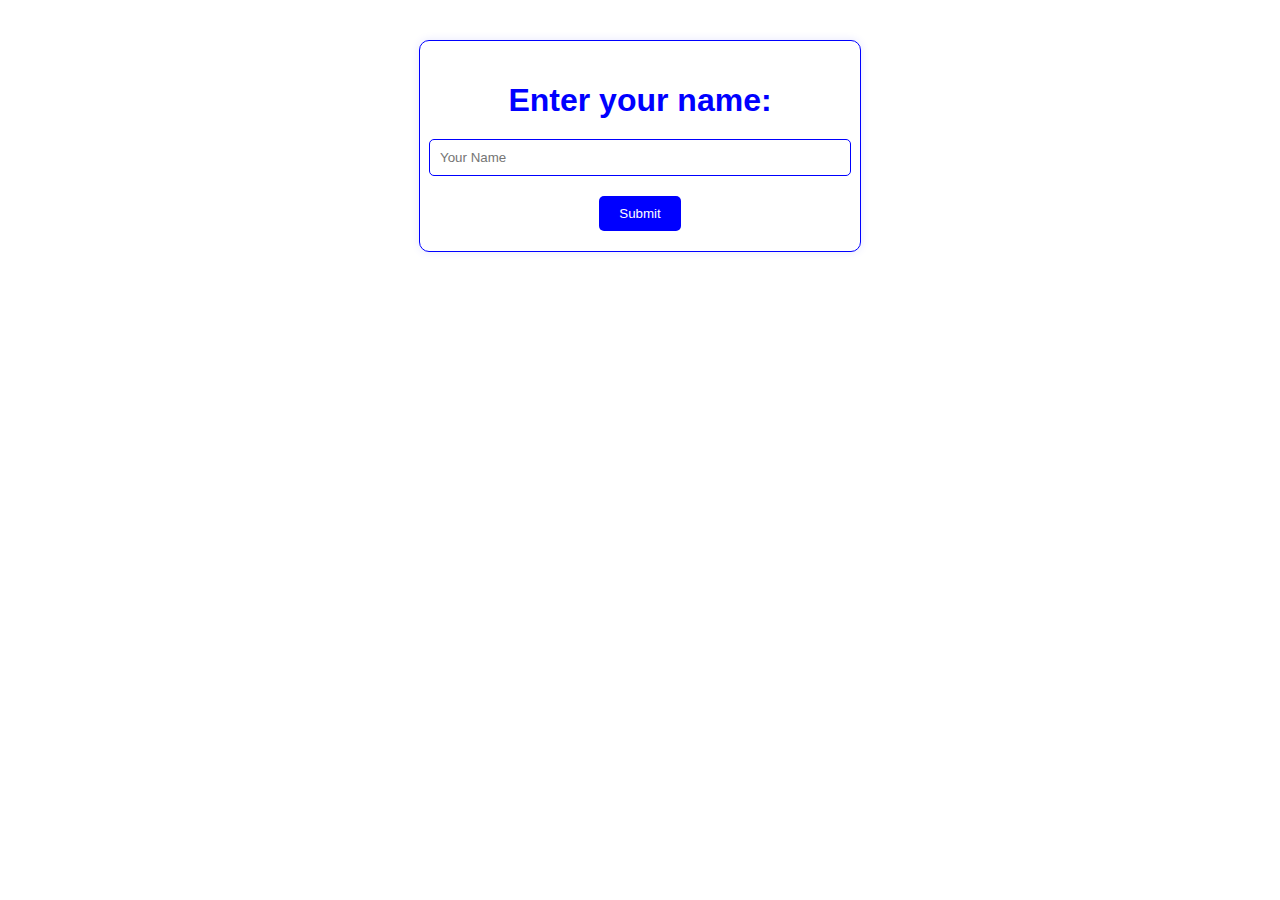
<file: index.html>
<!DOCTYPE html>
<html lang="en">
<head>
  <meta charset="UTF-8" />
  <meta name="viewport" content="width=device-width, initial-scale=1.0"/>
  <title>Submit Your Name</title>
  <link rel="stylesheet" href="styles.css" />
</head>
<body>
  <div class="container">
    <h1>Enter your name:</h1>
    <form id="name-form">
      <input type="text" id="name-input" placeholder="Your Name" required />
      <button type="submit">Submit</button>
    </form>
  </div>

  <script type="module" src="submit.js"></script>
</body>
</html>
</file>
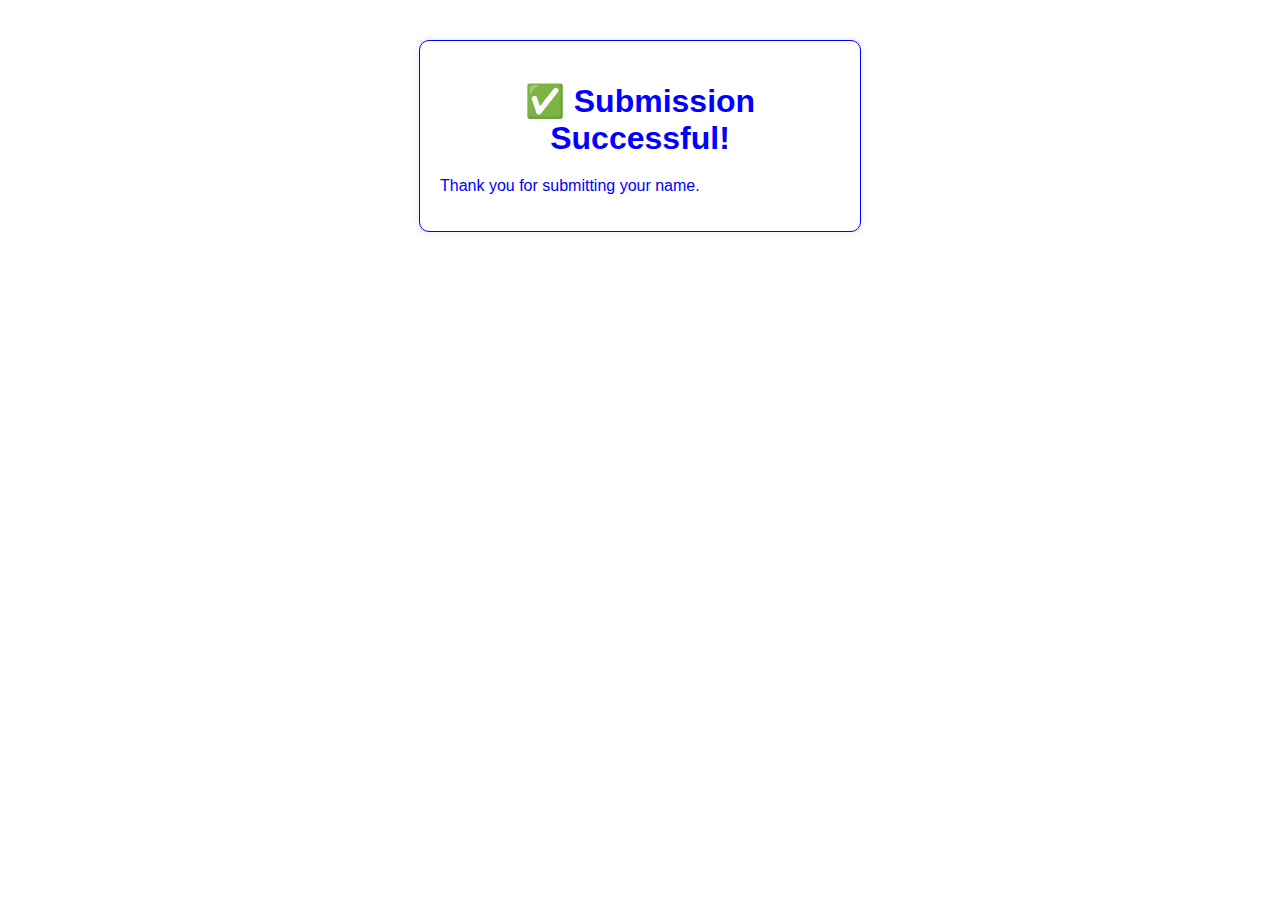
<file: success.html>
<!DOCTYPE html>
<html lang="en">
<head>
  <meta charset="UTF-8" />
  <title>Success</title>
  <link rel="stylesheet" href="styles.css" />
</head>
<body>
  <div class="container">
    <h1>✅ Submission Successful!</h1>
    <p>Thank you for submitting your name.</p>
  </div>
</body>
</html>
</file>
<file: styles.css>
body {
  font-family: Arial, sans-serif;
  background-color: #FFFFFF; /* Pure White */
  color: #0000FF; /* Simple Blue */
}

.container {
  max-width: 400px;
  margin: 40px auto;
  padding: 20px;
  background-color: #FFFFFF;
  border: 1px solid #0000FF;
  border-radius: 10px;
  box-shadow: 0 0 10px rgba(0, 0, 255, 0.1);
}

h1 {
  text-align: center;
  margin-bottom: 20px;
}

form {
  display: flex;
  flex-direction: column;
  align-items: center;
}

input[type="text"] {
  width: 100%;
  padding: 10px;
  margin-bottom: 20px;
  border: 1px solid #0000FF;
  border-radius: 5px;
}

button[type="submit"] {
  padding: 10px 20px;
  background-color: #0000FF;
  color: #FFFFFF;
  border: none;
  border-radius: 5px;
  cursor: pointer;
}

button[type="submit"]:hover {
  background-color: #0000CC;
}

#success-message {
  color: #0000FF;
  font-weight: bold;
  margin-top: 20px;
}

#error-message {
  color: #FF0000; /* Red color for error message */
  font-weight: bold;
  margin-top: 20px;
}
</file>
